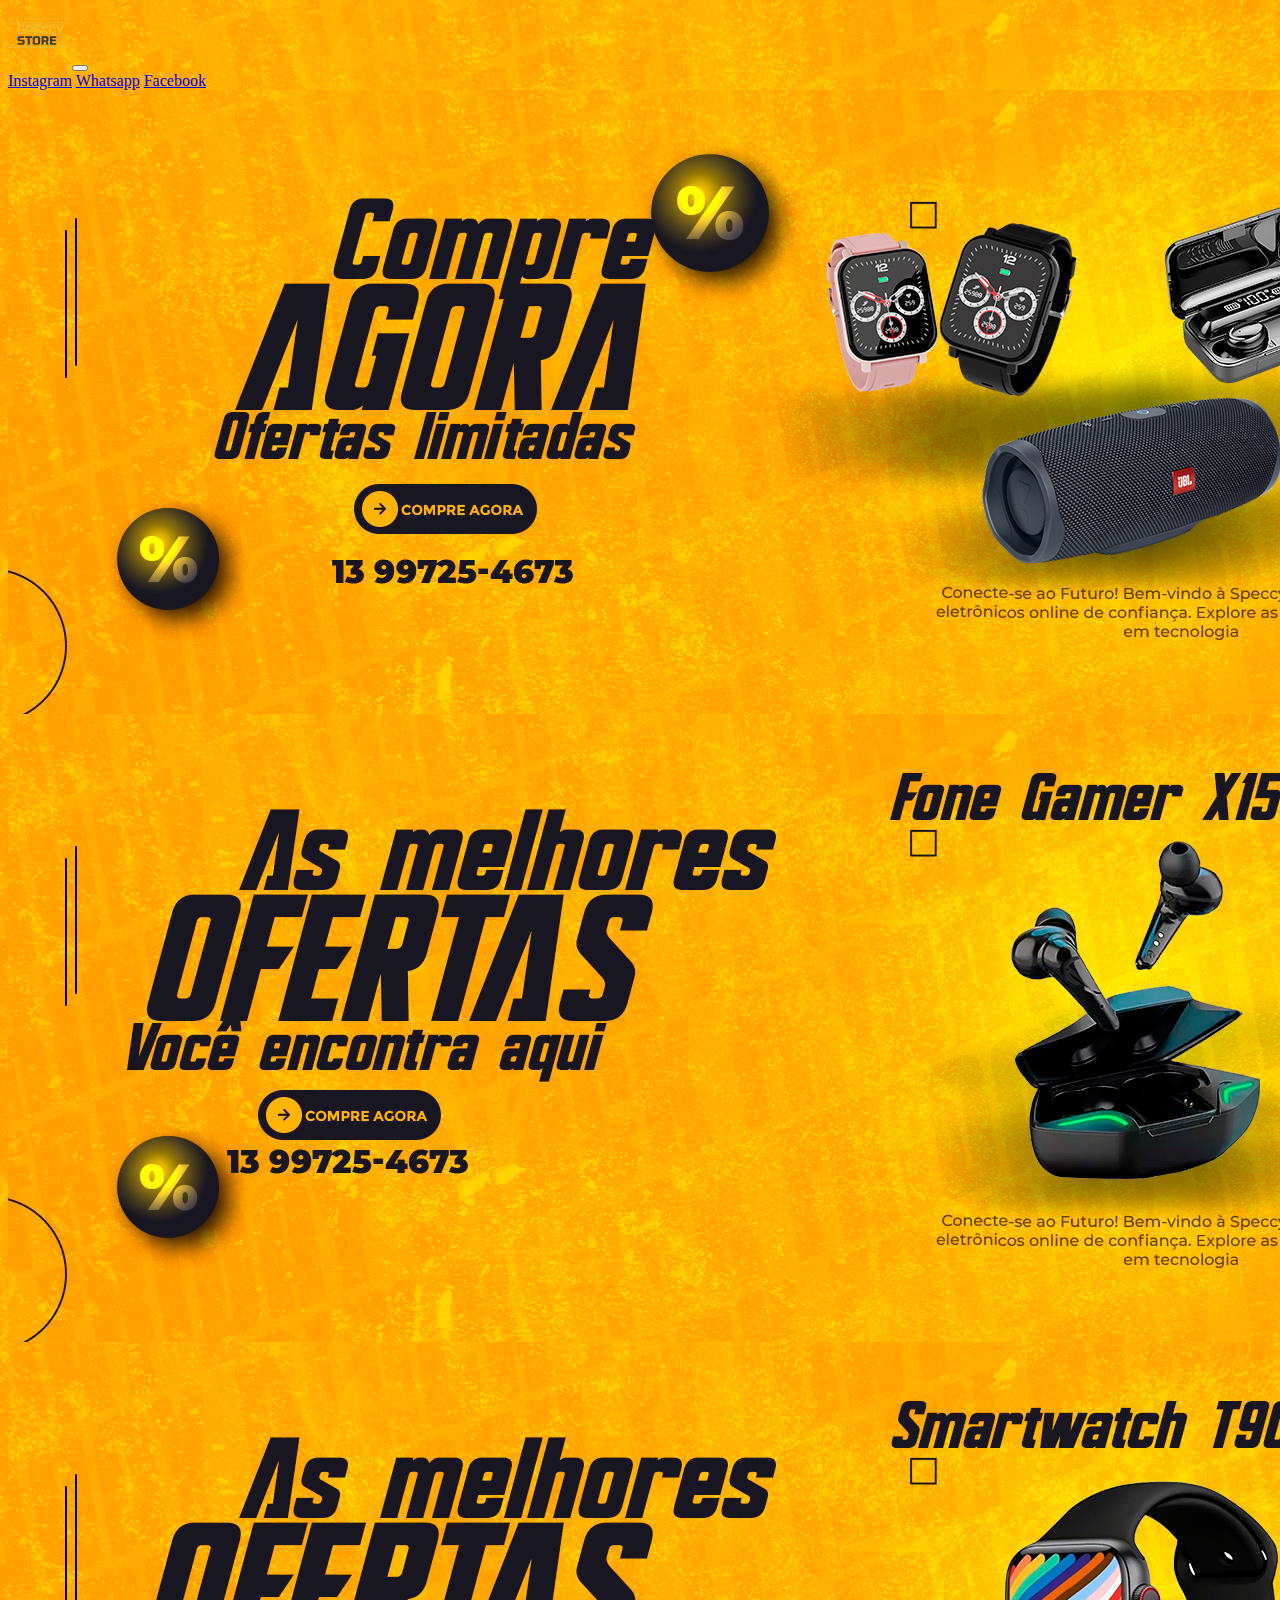
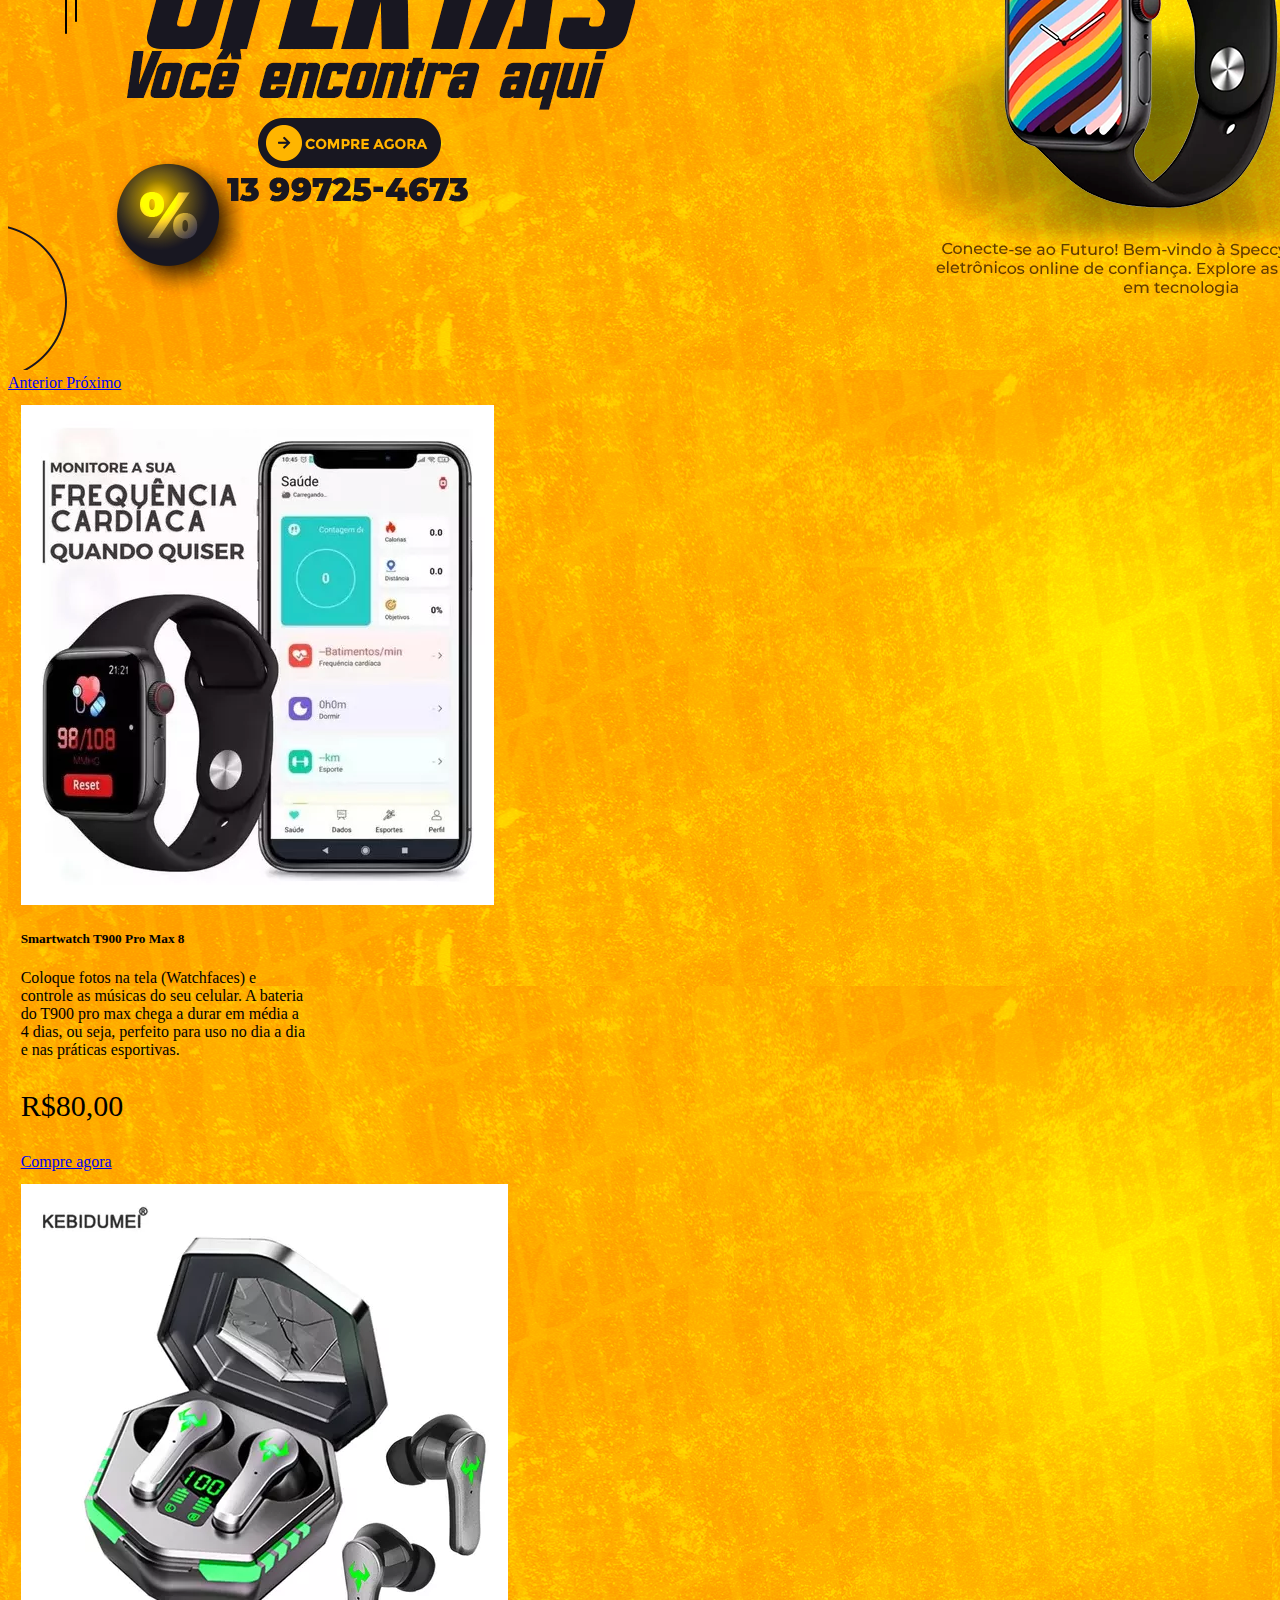
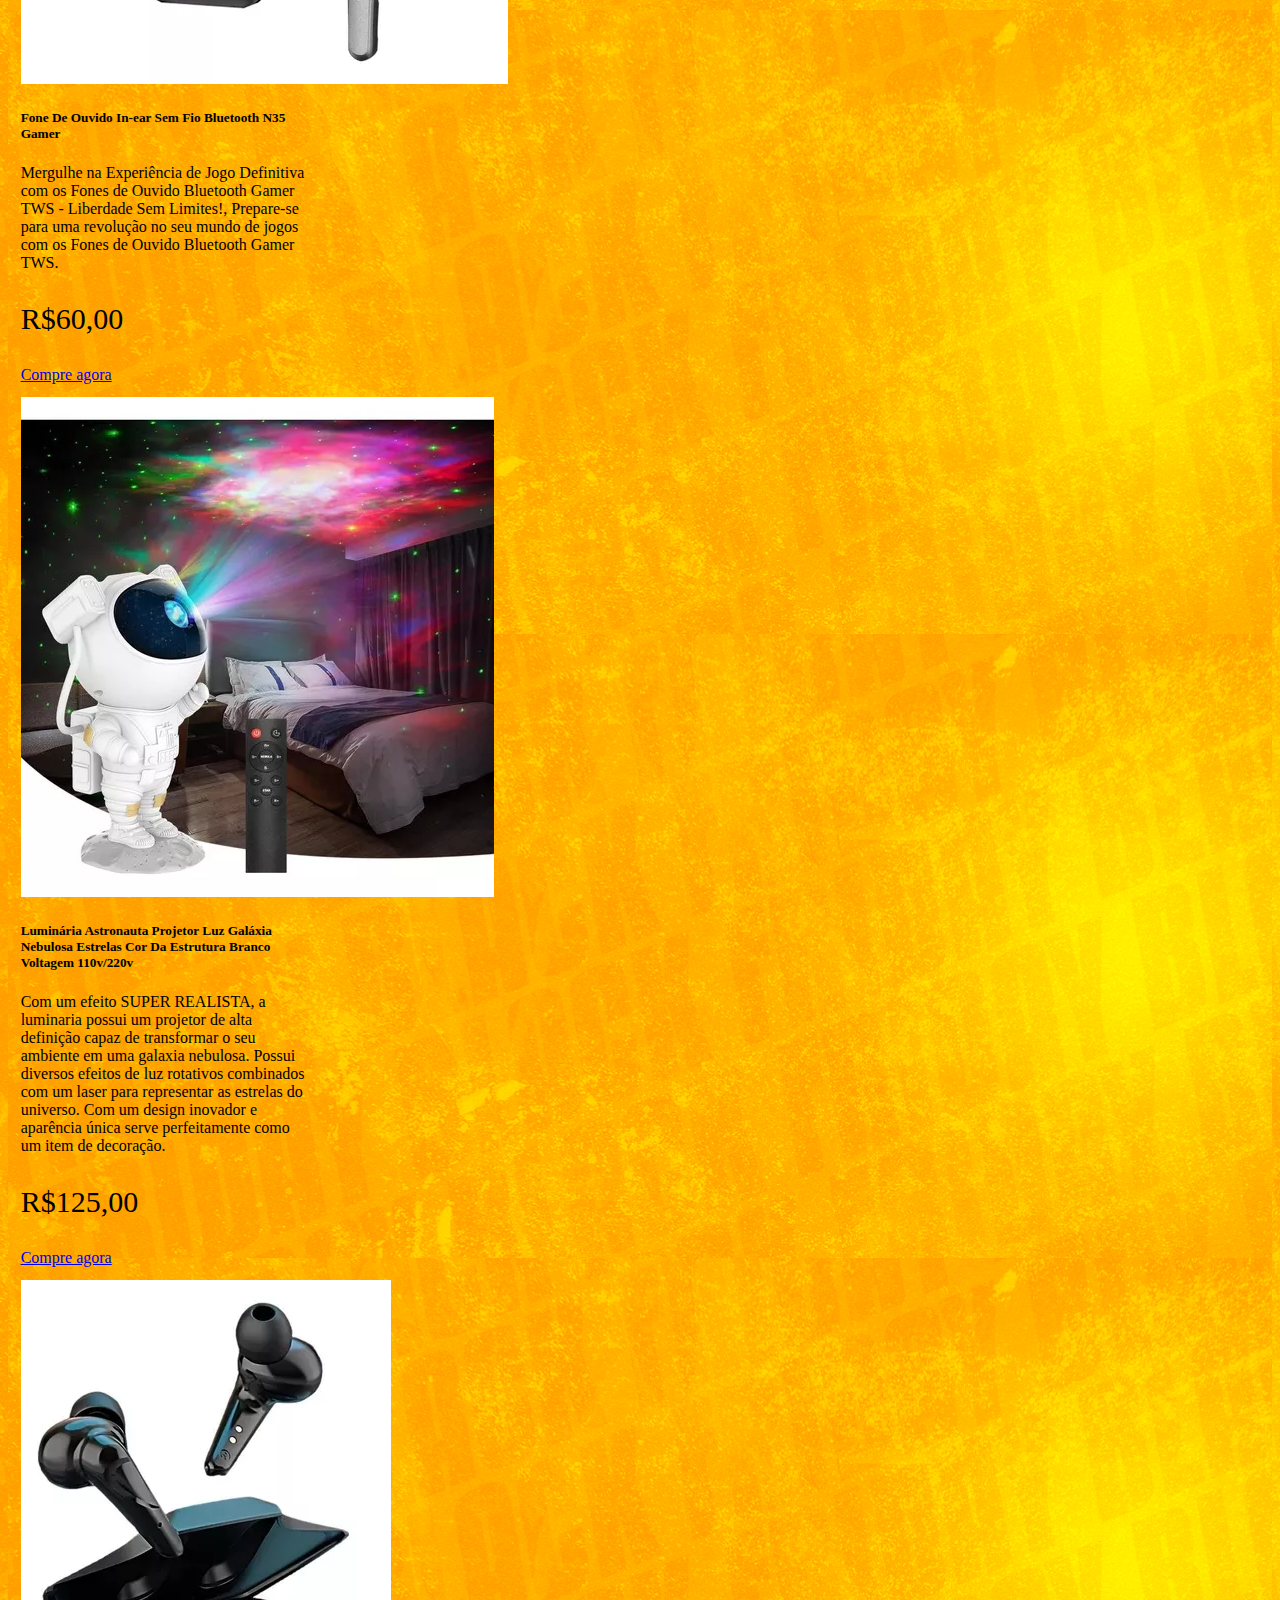
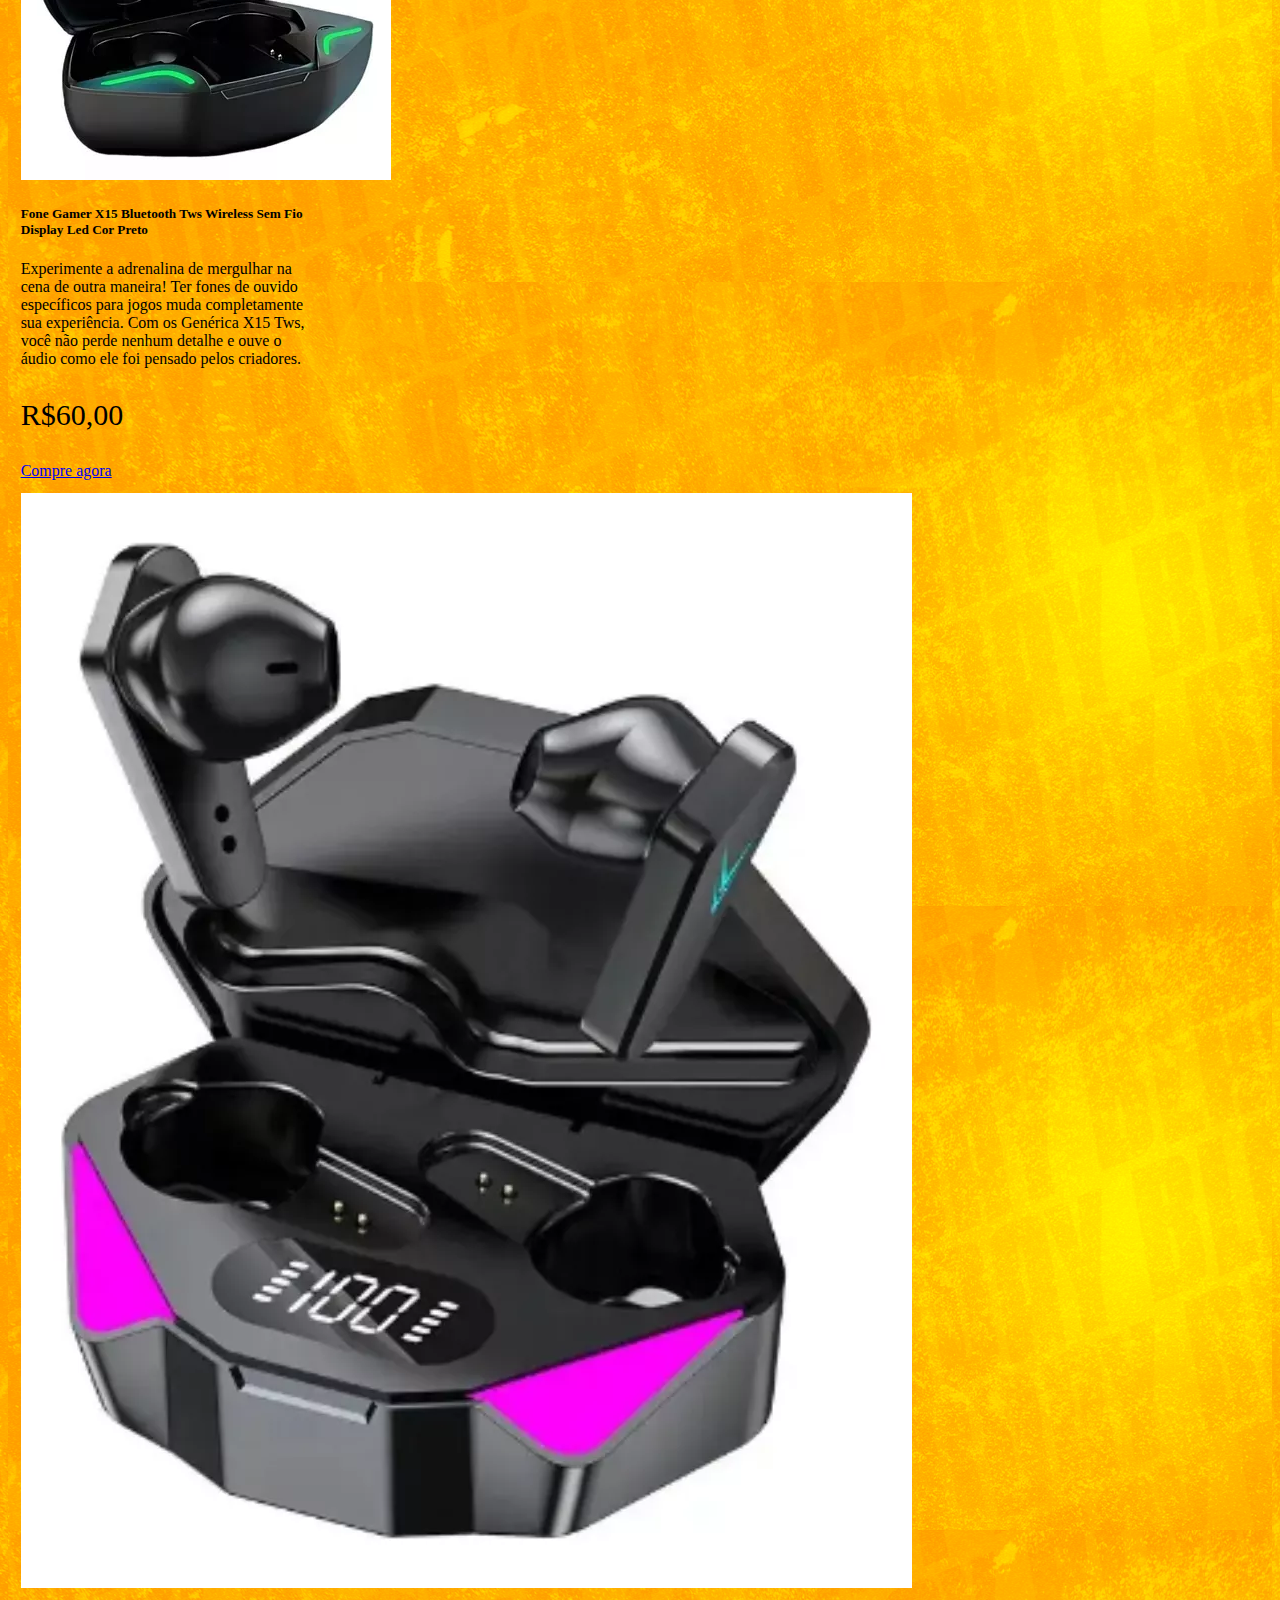
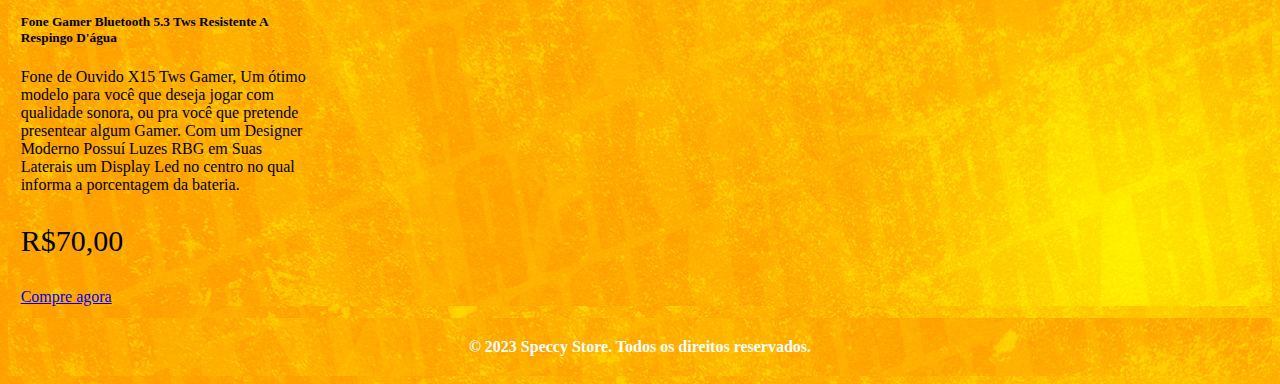
<file: index.html>
<!DOCTYPE html>
<html lang="pt-br">

<head>
    <meta charset="UTF-8">
    <meta name="viewport" content="width=device-width, initial-scale=1.0">
    <title>Speccy Store</title>
    <link rel="shortcut icon" href="assets/images/favicon.ico" type="image/x-icon">
    <link rel="stylesheet" href="assets/css/style.css">
</head>

<body>

    <header>
        <nav class="navbar navbar-expand-lg bg-body-tertiary">
            <div class="container-fluid">
                <a class="navbar-brand" href="#"><img src="assets/images/logo potao.png" alt="" width="60" height="60"
                        class="d-inline-block align-text-top"></a>
                <button class="navbar-toggler" type="button" data-bs-toggle="collapse"
                    data-bs-target="#navbarNavAltMarkup" aria-controls="navbarNavAltMarkup" aria-expanded="false"
                    aria-label="Toggle navigation">
                    <span class="navbar-toggler-icon"></span>
                </button>
                <div class="collapse navbar-collapse" id="navbarNavAltMarkup">
                    <div class="navbar-nav">
                        <a target="_blank" class="nav-link active" aria-current="page"
                            href="https://www.instagram.com/speccy_store/">Instagram</a>
                        <a target="_blank" class="nav-link"
                            href="https://wa.me//5513997254673?text=Tenho%20interesse%20em%20comprar%20seus%20produtos">Whatsapp</a>
                        <a target="_blank" class="nav-link"
                            href="https://www.facebook.com/profile.php?id=61554662505758">Facebook</a>
                    </div>
                </div>
            </div>
        </nav>

    </header>

    <main>



        <!-- cards de produtos -->
        <div class="container text-center">
            <div class="row align-items-start">
                <!-- Carrosseu -->
                <a target="_blank"
                    href="https://wa.me//5513997254673?text=Tenho%20interesse%20em%20comprar%20Sseus produtos">
                    <div class="container text-center ">
                        <div class="row align-items-start">
                            <div id="carouselExampleControls" class="carousel slide" data-ride="carousel">
                                <div class="carousel-inner">
                                    <div class="carousel-item active">
                                        <img class="d-block w-100" src="assets/images/potao.png" alt="Primeiro Slide">
                                    </div>
                                    <div class="carousel-item">
                                        <img class="d-block w-100" src="assets/images/Produtos.png" alt="Segundo Slide">
                                    </div>
                                    <div class="carousel-item">
                                        <img class="d-block w-100" src="assets/images/smartwatch.png"
                                            alt="Terceiro Slide">
                                    </div>
                                </div>
                                <a class="carousel-control-prev" href="#carouselExampleControls" role="button"
                                    data-slide="prev">
                                    <span class="carousel-control-prev-icon" aria-hidden="true"></span>
                                    <span class="sr-only">Anterior</span>
                                </a>
                                <a class="carousel-control-next" href="#carouselExampleControls" role="button"
                                    data-slide="next">
                                    <span class="carousel-control-next-icon" aria-hidden="true"></span>
                                    <span class="sr-only">Próximo</span>
                                </a>
                            </div>
                        </div>
                    </div>
                </a>
                <!-- Primeiro produto -->
                <div class="card " style="width: 18rem;">
                    <img src="assets/images/produtos/D_NQ_NP_778456-MLB71607928479_092023-O.webp" class="card-img-top"
                        alt="...">
                    <div class="card-body">
                        <!-- Titulo do card -->
                        <h5 class="card-title ">Smartwatch T900 Pro Max 8</h5>
                        <!-- Texto do card -->
                        <p class="card-text">Coloque fotos na tela (Watchfaces) e controle as músicas do seu
                            celular.
                            A bateria do T900 pro max chega a durar em média a 4 dias, ou seja, perfeito para uso no
                            dia
                            a dia e nas práticas esportivas.</p>
                            <p class="preco">R$80,00</p>
                        <!-- Botão de comprar -->
                        <a target=""
                            href="produto.html"
                            class="btn btn-success">Compre agora</a>
                    </div>
                </div>
                <!-- 2 Produto -->
                <div class="card" style="width: 18rem;">
                    <img src="assets/images/produtos/Fone.webp" class="card-img-top" alt="...">
                    <div class="card-body">
                        <h5 class="card-title">Fone De Ouvido In-ear Sem Fio Bluetooth N35 Gamer</h5>
                        <p class="card-text">Mergulhe na Experiência de Jogo Definitiva com os Fones de Ouvido Bluetooth
                            Gamer TWS - Liberdade Sem Limites!, Prepare-se para uma revolução no seu mundo de jogos com
                            os Fones de Ouvido Bluetooth Gamer TWS.</p>
                            <p class="preco">R$60,00</p>
                        <a target="_blank"
                            href="https://wa.me//5513997254673?text=Tenho%20interesse%20em%20comprar%20Fone De Ouvido In-ear Sem Fio Bluetooth N35 Gamer"
                            class="btn btn-success">Compre agora</a>
                    </div>
                </div>

                <!-- Terceiro Produto -->
                <div class="card" style="width: 18rem;">
                    <img src="assets/images/produtos/luminaria.webp" class="card-img-top" alt="...">
                    <div class="card-body">
                        <h5 class="card-title">Luminária Astronauta Projetor Luz Galáxia Nebulosa Estrelas Cor Da
                            Estrutura Branco Voltagem 110v/220v
                        </h5>
                        <p class="card-text">Com um efeito SUPER REALISTA, a luminaria possui um projetor de alta
                            definição capaz de transformar o seu ambiente em uma galaxia nebulosa. Possui diversos
                            efeitos de luz rotativos combinados com um laser para representar as estrelas do universo.
                            Com um design inovador e aparência única serve perfeitamente como um item de decoração. </p>
                            <p class="preco">R$125,00</p>
                        <a target="_blank"
                            href="https://wa.me//5513997254673?text=Tenho%20interesse%20em%20comprar%20Luminária Astronauta"
                            class="btn btn-success">Compre agora</a>
                    </div>
                </div>

                <!-- Quarto produto -->
                <div class="card" style="width: 18rem;">
                    <img src="assets/images/produtos/fone x15.webp" class="card-img-top" alt="...">
                    <div class="card-body">
                        <h5 class="card-title">Fone Gamer X15 Bluetooth Tws Wireless Sem Fio Display Led Cor Preto</h5>
                        <p class="card-text">Experimente a adrenalina de mergulhar na cena de outra maneira! Ter fones
                            de ouvido específicos para jogos muda completamente sua experiência. Com os Genérica X15
                            Tws, você não perde nenhum detalhe e ouve o áudio como ele foi pensado pelos criadores.</p>
                            <p class="preco">R$60,00</p>
                        <a target="_blank"
                            href="https://wa.me//5513997254673?text=Tenho%20interesse%20em%20comprar%20Fone Gamer X15"
                            class="btn btn-success">Compre agora</a>
                    </div>
                </div>

                <!-- Quinto produto -->
                <div class="card" style="width: 18rem;">
                    <img src="assets/images/produtos/fone 5.3.webp" class="card-img-top" alt="...">
                    <div class="card-body">
                        <h5 class="card-title">Fone Gamer Bluetooth 5.3 Tws Resistente A Respingo D'água</h5>
                        <p class="card-text">Fone de Ouvido X15 Tws Gamer, Um ótimo modelo para você que deseja jogar
                            com qualidade sonora, ou pra você que pretende presentear algum Gamer. Com um Designer
                            Moderno Possuí Luzes RBG em Suas Laterais um Display Led no centro no qual informa a
                            porcentagem da bateria. </p>
                            <p class="preco">R$70,00</p>
                        <a target="_blank"
                            href="https://wa.me//5513997254673?text=Tenho%20interesse%20em%20comprar%20Fone Gamer Bluetooth 5.3 Tws"
                            class="btn btn-success">Compre agora</a>
                    </div>
                </div>

            </div>
        </div>
        </div>



    </main>

    <footer>

        <div class="container">
            <p>&copy; 2023 Speccy Store. Todos os direitos reservados.</p>
        </div>

    </footer>




    <link href="https://cdn.jsdelivr.net/npm/bootstrap@5.3.2/dist/css/bootstrap.min.css" rel="stylesheet"
        integrity="sha384-T3c6CoIi6uLrA9TneNEoa7RxnatzjcDSCmG1MXxSR1GAsXEV/Dwwykc2MPK8M2HN" crossorigin="anonymous">

    <script src="https://code.jquery.com/jquery-3.3.1.slim.min.js"
        integrity="sha384-q8i/X+965DzO0rT7abK41JStQIAqVgRVzpbzo5smXKp4YfRvH+8abtTE1Pi6jizo"
        crossorigin="anonymous"></script>
    <script src="https://cdn.jsdelivr.net/npm/popper.js@1.14.3/dist/umd/popper.min.js"
        integrity="sha384-ZMP7rVo3mIykV+2+9J3UJ46jBk0WLaUAdn689aCwoqbBJiSnjAK/l8WvCWPIPm49"
        crossorigin="anonymous"></script>

    <link rel="stylesheet" href="https://cdn.jsdelivr.net/npm/bootstrap@4.1.3/dist/css/bootstrap.min.css"
        integrity="sha384-MCw98/SFnGE8fJT3GXwEOngsV7Zt27NXFoaoApmYm81iuXoPkFOJwJ8ERdknLPMO" crossorigin="anonymous">
    <script src="https://cdn.jsdelivr.net/npm/bootstrap@4.1.3/dist/js/bootstrap.min.js"
        integrity="sha384-ChfqqxuZUCnJSK3+MXmPNIyE6ZbWh2IMqE241rYiqJxyMiZ6OW/JmZQ5stwEULTy"
        crossorigin="anonymous"></script>
</body>


</html>
</file>
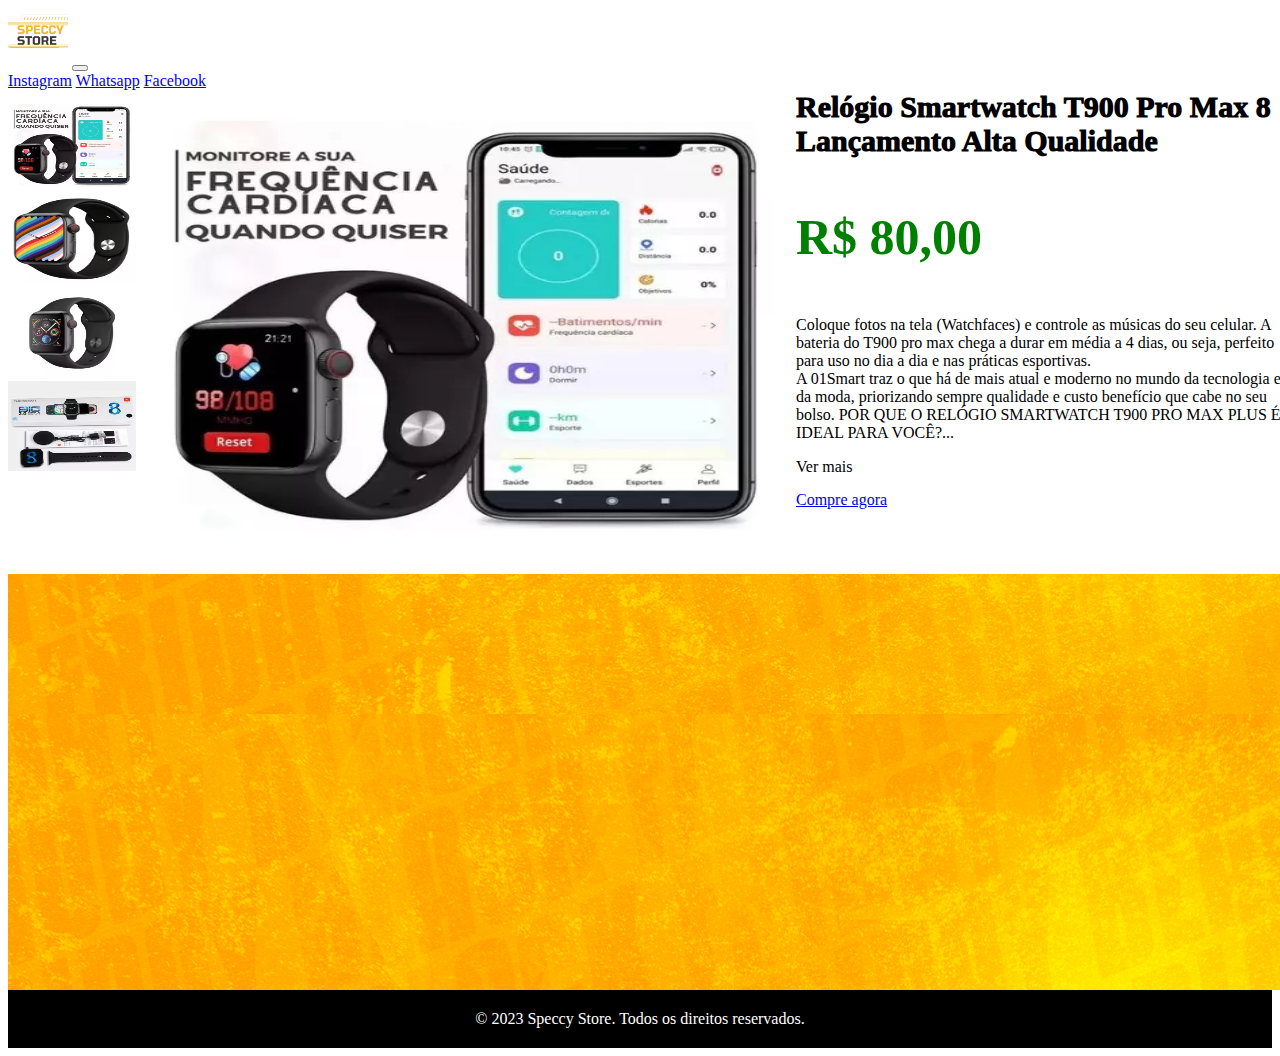
<file: produto.html>
<!DOCTYPE html>
<html lang="pt-br">

<head>
    <meta charset="UTF-8">
    <meta name="viewport" content="width=device-width, initial-scale=1.0">
    <link rel="shortcut icon" href="assets/images/favicon.ico" type="image/x-icon">

    <link rel="stylesheet" href="assets/css/produto.css">
    <title>Smartwatch T900</title>
</head>




<body>

    <header>
        <nav class="navbar  navbar-expand-lg bg-body-tertiary ">
            <div class="container-fluid">
                <a class="navbar-brand" href="index.html"><img src="assets/images/logo potao.png" alt="" width="60"
                        height="60" class="d-inline-block align-text-top"></a>
                <button class="navbar-toggler" type="button" data-bs-toggle="collapse"
                    data-bs-target="#navbarNavAltMarkup" aria-controls="navbarNavAltMarkup" aria-expanded="false"
                    aria-label="Toggle navigation">
                    <span class="navbar-toggler-icon"></span>
                </button>
                <div class="collapse navbar-collapse" id="navbarNavAltMarkup">
                    <div class="navbar-nav">
                        <a target="_blank" class="nav-link active" aria-current="page"
                            href="https://www.instagram.com/speccy_store/">Instagram</a>
                        <a target="_blank" class="nav-link"
                            href="https://wa.me//5513997254673?text=Tenho%20interesse%20em%20comprar%20seus%20produtos">Whatsapp</a>
                        <a target="_blank" class="nav-link"
                            href="https://www.facebook.com/profile.php?id=61554662505758">Facebook</a>
                    </div>
                </div>
            </div>
        </nav>

    </header>


    <main>
        <div class="main">
            <div class="produtos">
                <img class="img-" onpointermove="mudarImagem(this)"
                    src="assets/images/produtos/D_NQ_NP_778456-MLB71607928479_092023-O.webp" class="img-" alt="...">
                <img onpointermove="mudarImagem(this)" src="assets/images/produtos/relogio.webp" class="img-" alt="...">
                <img onpointermove="mudarImagem(this)" src="assets/images/produtos/foto 3 t900.webp" class="img-" alt="...">
                <img onpointermove="mudarImagem(this)" src="assets/images/produtos/foto 4 t900.webp" class="img-" alt="...">
            </div>
            <div>
                <img id="imagemPrincipal" class="foto-central"
                    src="assets/images/produtos/D_NQ_NP_778456-MLB71607928479_092023-O.webp" alt="">
            </div>
            <div class="texto">


                <strong class="titulo">Relógio Smartwatch T900 Pro Max 8 Lançamento Alta Qualidade</strong>

                <p class="preco"> R$ 80,00</p>


                <p class="descricao">Coloque fotos na tela (Watchfaces) e controle as músicas do seu celular.
                    A bateria do T900 pro max chega a durar em média a 4 dias, ou seja, perfeito para uso no dia a dia e
                    nas práticas esportivas.
                    <br>
                    A 01Smart traz o que há de mais atual e moderno no mundo da tecnologia e da moda, priorizando sempre
                    qualidade e custo benefício que cabe no seu bolso.

                    POR QUE O RELÓGIO SMARTWATCH T900 PRO MAX PLUS É IDEAL PARA VOCÊ?<span id="pontos">...</span><span id="mais">
                        <br>
                        <br>
                        Você sabe o que é horrível com os relógios comuns?
                        <br>
                        Eles fazem somente duas coisas, mostram as horas... bem, eles só mostram a hora mesmo.
                        <br>
                        Já o incrível smartwatch t900 pro max, você pode personalizar a sua smartface colocando sua
                        própria
                        foto para personalizar o relógio como papel de parede, para ficar com a sua cara, e com um lindo
                        design.
                        Excelente modelo! Maior custo benefício, aliando preço e qualidade. O Relógio que você precisava
                        para ter mais praticidade no dia a dia e viver uma vida mais saudável.
                        <br>
                        O relógio não é resistente a água, caso você tome banho ou uma chuva com ele ou acidentalmente
                        derrube em uma piscina, mas lembrando não recomendamos o uso na água.
                        <br>
                        Ele acompanha monitores de última geração, possui recursos como monitoramento de batimentos
                        cardíacos e qualidade do sono, medidor de pressão arterial e nível de oxigênio do sangue, além
                        de
                        pedômetro. Ele também te avisa se você estiver muito tempo sem se exercitar e tem modo
                        multiesportes, para os entusiastas de atividades físicas, com relatórios semanais e mensais
                        sobre a
                        sua saúde.
                        <br>
                        Garanta o seu e tenha uma motivação à mais para caminhar, treinar, correr. Pois você acompanha
                        na
                        tela do seu relógio quantas calorias você está perdendo.
                        <br>
                        Com ele você irá controlar a sua saúde no dia a dia e além de tudo estar com um super estilo!
                        <br>
                        MAIS PRATICIDADE PARA O SEU DIA A DIA COM SMART WATCH D20 PLUS
                        <br>
                        Receba todas suas notificações no seu pulso com o t900 pro max Plus das Redes sociais, WhatsApp,
                        e-mails tudo que você quiser!
                        Com o SmartWatch mais utilizados por famosos e influencers, sendo super fácil de manusear, com
                        várias funções que vai melhorar sua produtividade do dia a dia, tenha todas as suas notificações
                        das
                        redes sociais literalmente em suas mãos.
                        <br>
                        <br>
                        PRINCIPAIS FUNÇÕES DO SMARTWATCH t900
                        - Função de software
                        - Exibição de tempo
                        - Modo esportivo
                        - Levante sua mão para iluminar
                        - Monitoramento do sono
                        - Lembrete de chamada
                        - Lembrete de mensagem
                        - Lembrete sedentário
                        - Lembrete de alarme
                        - Modo Não perturbe
                        - Medição integral
                        - Movimento WeChat
                        - Ritmo cardíaco
                        - Versão Bluetooth: 4.0
                        - Tela: 1.3 polegadas cor IPS
                        - Touch: toque em um ponto da tela
                        - IP67 certificação
                        - Sensor: sensor de três eixos / luz verde ativo / sensor de freqüência cardíaca
                        - Passos, distâncias, calorias
                        - Caminhada, corrida, ciclismo, pular, badminton, basquete, futebol
                        - Armazenamento de mensagem de histórico
                        - Lembrete de chamadas
                        - Alarme do relógio
                        - Medição de saúde de APC: frequência cardíaca, pressão arterial, medição. Monitoramento da
                        freqüência cardíaca durante todo o dia (exibido em barras, maior freqüência cardíaca registrada
                        e a
                        mais baixa.

                        <br>
                        TEMPO DE CARREGAMENTO DA BATERIA: APROXIMADAMENTE 2H
                        *Carregador Não Incluso
                        *Não Utilizar Carregadores Turbo Paralelos “Falsificados”
                        <br>
                        DURAÇÃO BATERIA
                        Em Standby: 5 dias
                        Em atividades: 2 Dias
                        - O tempo pode variar de acordo com o modo de uso
                        Pulseira Removível
                        <br>
                        DESCRIÇÃO TÉCNICA DO RELÓGIO SMARTWATCH T900:
                        Sistema operacional Compatível: Android / IOS
                        Tamanho 43,50mm x 36,00mm x 12,30mm
                        Versão BT : 4.0
                        Vibração com mensagem de notificação
                        Tela: 1.3" colorida
                        Lembrete sedentarismo e alarme
                        Visor Resolução 240*240
                        Capacidade da Bateria: 100mAh
                        <br>
                        PERGUNTAS FREQUENTES:
                        É a prova d'água?
                        Não, ele é resistente a água, suporta respingos por exemplo (muitos vendedores vendem como se
                        fosse
                        a prova d'água, mas não é).
                        <br>
                        Troca pulseira?
                        Sim, várias pulseiras disponíveis
                        <br>
                        Acompanha carregador?
                        Não existe carregador específico pra esse relógio. O carregamento é feito em qualquer porta USB,
                        pode ser no carregador do seu celular, no seu notebook, na sua TV, etc. (só não é recomendado
                        carregador Turbo)
                        <br>
                        <br>
                        É simples configurar?
                        Sim, caso não consiga é só digitar no youtube: Como configurar e Sincronizar Smartwatch t900
                </p>
                <a class="vermais" onclick="vermais()" id="btnVermais">Ver mais</a>

                <a target="_blank"
                            href="https://wa.me//5513997254673?text=Tenho%20interesse%20em%20comprar%20Smartwatch T900 Pro Max 8"
                            class="btn btn-success">Compre agora</a>
                
            </div>
        </div>

    </main>







    <footer>

        <p> &copy; 2023 Speccy Store. Todos os direitos reservados.</p>

    </footer>

    <script src="assets/scripts/vermais.js"></script>


    <script src="assets/scripts/foto-central.js"></script>

    <link href="https://cdn.jsdelivr.net/npm/bootstrap@5.3.2/dist/css/bootstrap.min.css" rel="stylesheet"
        integrity="sha384-T3c6CoIi6uLrA9TneNEoa7RxnatzjcDSCmG1MXxSR1GAsXEV/Dwwykc2MPK8M2HN" crossorigin="anonymous">

    <script src="https://code.jquery.com/jquery-3.3.1.slim.min.js"
        integrity="sha384-q8i/X+965DzO0rT7abK41JStQIAqVgRVzpbzo5smXKp4YfRvH+8abtTE1Pi6jizo"
        crossorigin="anonymous"></script>
    <script src="https://cdn.jsdelivr.net/npm/popper.js@1.14.3/dist/umd/popper.min.js"
        integrity="sha384-ZMP7rVo3mIykV+2+9J3UJ46jBk0WLaUAdn689aCwoqbBJiSnjAK/l8WvCWPIPm49"
        crossorigin="anonymous"></script>

    <link rel="stylesheet" href="https://cdn.jsdelivr.net/npm/bootstrap@4.1.3/dist/css/bootstrap.min.css"
        integrity="sha384-MCw98/SFnGE8fJT3GXwEOngsV7Zt27NXFoaoApmYm81iuXoPkFOJwJ8ERdknLPMO" crossorigin="anonymous">
    <script src="https://cdn.jsdelivr.net/npm/bootstrap@4.1.3/dist/js/bootstrap.min.js"
        integrity="sha384-ChfqqxuZUCnJSK3+MXmPNIyE6ZbWh2IMqE241rYiqJxyMiZ6OW/JmZQ5stwEULTy"
        crossorigin="anonymous"></script>
</body>

</html>
</file>
<file: assets/css/style.css>
.card{
    margin: 1%;
}



main {
    background-image:url("Fundo.png") ;
}

body {
    background-image:url("Fundo.png") ;
}

footer {
    background-image:url("Fundo.png") ;
}


footer {
    background-color: #333;
    color: #fff;
    padding: 20px 0;
    text-align: center;
}

footer p {
    margin: 0;
}

/* Estilo adicional para destacar o texto de direitos autorais */
footer p {
    font-weight: bold;
}

.preco{
    font-size: 30px;
}

.card-img-top:hover{
    transform: scale(1.2);
}

img {
    transition: transform 0.5s;
  }
</file>
<file: assets/css/produto.css>
.img-:hover{
    cursor: pointer;

}


.img-{
    width: 10vw;
    height: 10vh;
    padding-bottom: 3%;
}

.foto-central:hover{
    -moz-transform: scale(1.2);
    -webkit-transform: scale(1.2);
    transform: scale(1.2);
    transition: 0.3s;
    border-radius: 50%;
    box-shadow: #000000;
}

.foto-central{
    width: 50vw ;
    height: 50vh;
    padding: 10px;
}

.produtos{
    display: flex;
    flex-direction: column;
    padding-top: 10px;
}

.main{
    display: flex;
    flex-direction: row;
    background-color: white;
    padding-bottom: 10px;

}




footer {
    background-color: #000000;
    color: #fff;
    padding: 20px 0;
    text-align: center;
}

footer p {
    margin: 0;
    background-color: #000000;
}

.texto{
    max-width: 50%;
    max-height: 50%;
}

#mais{
    display: none;
}

.titulo{
    font-size: 30px;
    font-weight: 1000;
}

.preco{
    font-size: 50px;
    font-weight: 800;
    color: green;
}

.vermais{
    display: flex;
    flex-wrap: wrap;
    padding-bottom: 3%;
}

main{
    width: 100vw;
    height: 100vh;
    background-image: url(Fundo.png);
}
</file>
